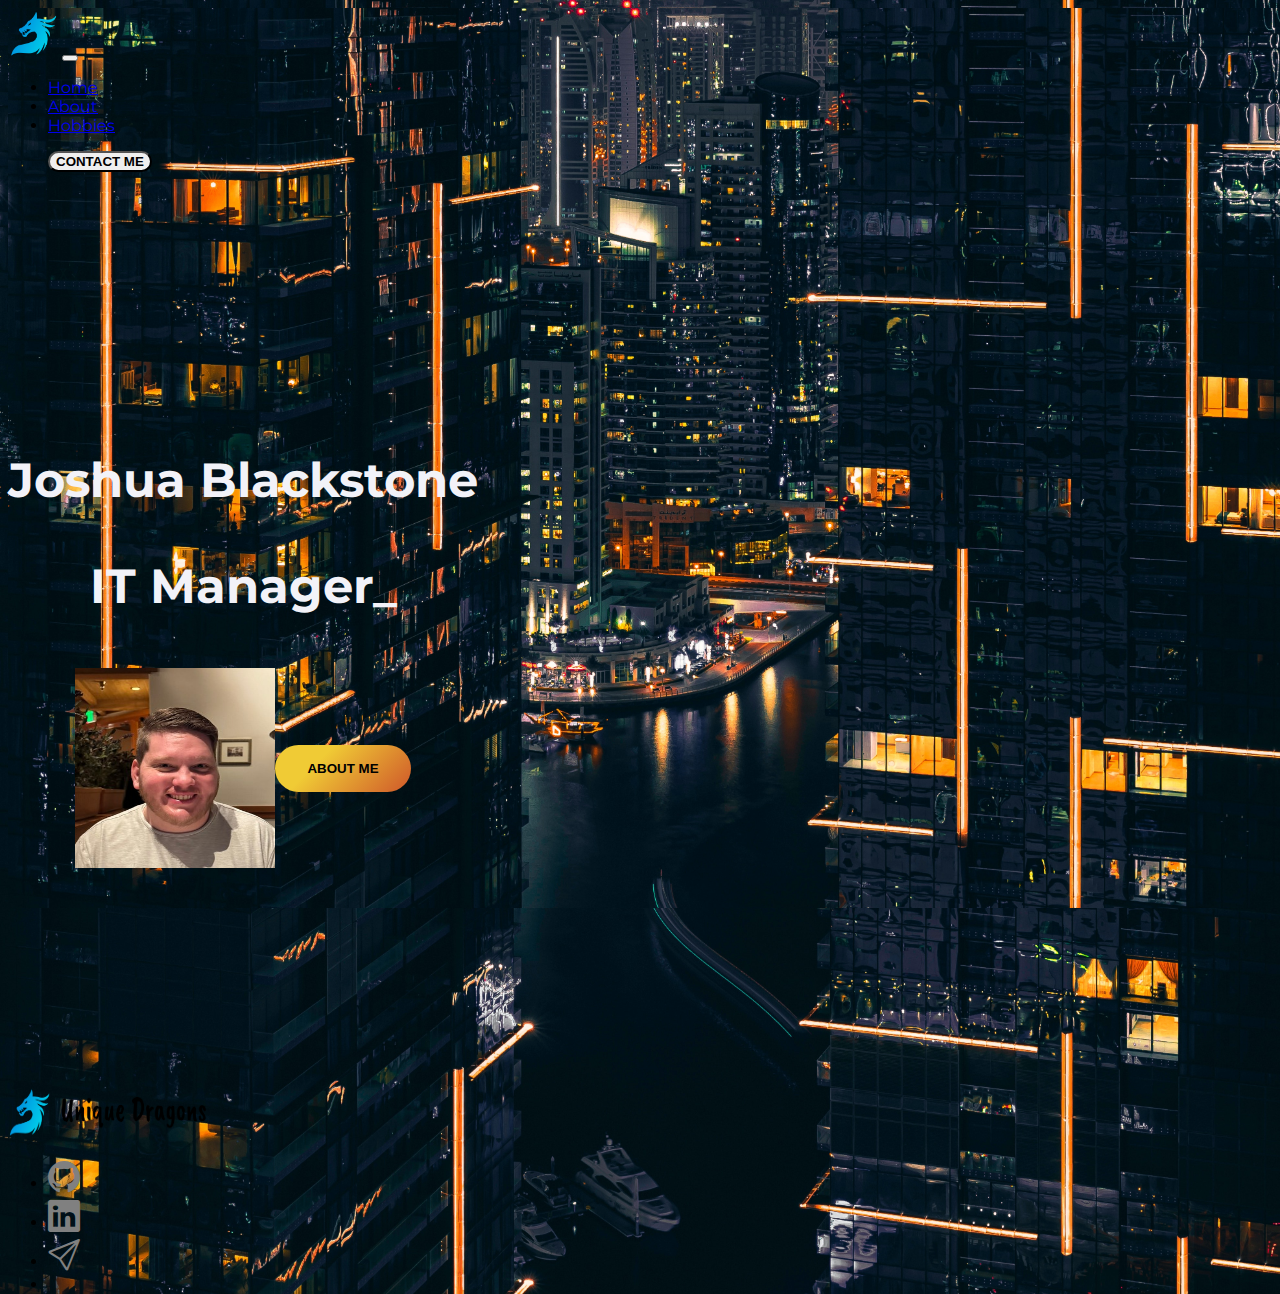
<file: index.html>
<!DOCTYPE html>
<html>

<head>
  <title>Joshua Blackstone</title>

  <!-- Required meta tags -->
  <meta charset="utf-8">
  <meta name="viewport" content="width=device-width, initial-scale=1">

  <!-- Google Fonts -->
  <link href="https://fonts.googleapis.com/css?family=Montserrat" rel="stylesheet">

  <!-- Bootstrap CSS from a CDN. This way you don't have to include the bootstrap file yourself -->
  <link href="https://cdn.jsdelivr.net/npm/bootstrap@5.1.3/dist/css/bootstrap.min.css" rel="stylesheet"
    integrity="sha384-1BmE4kWBq78iYhFldvKuhfTAU6auU8tT94WrHftjDbrCEXSU1oBoqyl2QvZ6jIW3" crossorigin="anonymous">
  <link rel="stylesheet" href="https://cdn.jsdelivr.net/npm/bootstrap-icons@1.7.2/font/bootstrap-icons.css">

  <!-- animate.style -->
  <link rel="stylesheet" href="https://cdnjs.cloudflare.com/ajax/libs/animate.css/4.1.1/animate.min.css" />

  <!-- Your own stylesheet -->
  <link rel="stylesheet" type="text/css" href="style.css">
  <link rel="shortcut icon" href="Images/favicon.ico" type="image/x-icon">
  <link rel="icon" href="Images/favicon.ico" type="image/x-icon">
</head>

<body>
  <!-- Nav Bar -->
  <nav class="navbar fixed-top navbar-expand-lg navbar-dark bg-dark">
    <div class="container-fluid">
      <a class="navbar-brand mb-0 fs-4 text-secondary" href="#"><img src="Images/Logo_Only.png" alt="" width="50"
          height="50" class="d-inline-block align-text-center"></a>
      <button class="navbar-toggler" type="button" data-bs-toggle="collapse" data-bs-target="#navbarSupportedContent"
        aria-controls="navbarSupportedContent" aria-expanded="false" aria-label="Toggle navigation">
        <span class="navbar-toggler-icon"></span>
      </button>
      <div class="collapse navbar-collapse justify-content-center" id="navbarSupportedContent">
        <ul class="navbar-nav mb-2 mb-lg-0 align-items-center">
          <li class="nav-item">
            <a class="nav-link text-light bg-primary rounded active" aria-current="page" href="index.html">Home</a>
          </li>
          <li class="nav-item">
            <a class="nav-link" href="About Me.html">About</a>
          </li>
          <!-- <li class="nav-item">
            <a class="nav-link" href="My Projects.html">My Projects</a>
          </li> -->
          <li class="nav-item">
            <a class="nav-link" href="My Business.html">Hobbies</a>
          </li>

        </ul>
        <ul class="navbar-nav ms-auto">
         <a href="mailto:Joshblackstone24@gmail.com"> <button class="btn btn-success" type="button">Contact Me</button></a>
        </ul>
      </div>
    </div>
  </nav>


  <section id="intro" class="jumbotron">
    <div class="container content_home">
      <h3 class="animate__animated animate__fadeIn animate__delay-1s intro-text">Joshua Blackstone</h3>
      <h3 class="animate__animated animate__fadeIn animate__delay-1s intro-text change-text ">IT Manager</h3>
      <div class="animate__animated animate__fadeIn animate__delay-2s row">
        <div class="col-md-3 col-sm-12">
          <div class="intro-wrapper__image">
            <img src="Images/Josh.jpg" class="rounded-circle float-left border border-warning border-2" width="200"
              height="200">
          </div>
        </div>
        <div class="col-md-4 col-sm-12">
          <div class="intro-wrapper__button">
            <a href="About Me.html"> <button type="button" class="btn btn-primary btn-xl">About Me</button></a>
          </div>
        </div>
      </div>
    </div>
  </section>



  <footer
    class="d-flex flex-wrap justify-content-center align-items-center py-1 border-top bg-dark mt-auto fixed-bottom">
    <div class="col-md-4 d-flex align-items-center">
      <a class="navbar-brand mb-0 fs-4 text-secondary" href="My Business.html"><img src="Images/cover_OneLine_nospace.png" alt=""
          width="200" height="50" class="d-inline-block align-text-center"></a>
    </div>

    <ul class="nav col-md-4 justify-content-end list-unstyled d-flex">
      <li class="ms-3"><a class="text-muted" href="https://github.com/The-Blackstone" target="_blank"><i class="bi bi-github"
            style="font-size: 2rem; color: grey;"></i></a></li>
      <li class="ms-3"><a class="text-muted" href="https://www.linkedin.com/in/joshblackstone/" target="_blank"><i class="bi bi-linkedin"
            style="font-size: 2rem; color: grey;"></i></a></li>
      <li class="ms-3"><a class="text-muted" href="mailto:Joshblackstone24@gmail.com"><i class="bi bi-send"
            style="font-size: 2rem; color: grey;"></i></a></li>
      <li class="ms-3"></li>
    </ul>
  </footer>

  <!-- BootStrap  JavaScript -->
  <script src="https://cdn.jsdelivr.net/npm/bootstrap@5.1.3/dist/js/bootstrap.bundle.min.js"
    integrity="sha384-ka7Sk0Gln4gmtz2MlQnikT1wXgYsOg+OMhuP+IlRH9sENBO0LRn5q+8nbTov4+1p"
    crossorigin="anonymous"></script>
  <script type="text/javascript" src="script.js"></script>
</body>

</html>
</file>
<file: style.css>
body,
html {
  width: 100%;
  height: 100%;
  font-family: 'Montserrat', sans-serif;
  background: url(Images/header.jpg)  center center fixed; 
  background-color: black;
  -webkit-background-size: cover;
  -moz-background-size: cover;
  -o-background-size: cover;
  background-size: cover;
  background-attachment: scroll;
}


.buffer {
  height: 5rem;
}

.btn-xl {
  padding: 1rem 2rem;
}
.btn {
  font-weight: 700;
  border-radius: 300px;
  text-transform: uppercase;
}

.btn-primary{ 
  background-image: linear-gradient(315deg, #c02425 0%, #f0cb35 75%);
  border: none;
  background-size: 140% auto;
  transition: all 0.3s ease;
}

.btn-primary:hover {
  background-position: right center;
}
  
.btn-primary:active {
  top: 2px;
}

hr {
  margin: 20px auto;
  color: linear-gradient(315deg, #c02425 0%, #f0cb35 25%);
  border: 3px solid #F05F44;
  max-width: 65px;
  opacity: 1;  
}

#intro {
  display: flex;
  align-items: center;
  height: 100vh;
 /* margin: 100px 20px 0px 20px; */
}

.noshow {
  color: Black;
}

.row{
  display: flex;
  flex-wrap: wrap;
  justify-content: center;
  /* margin-left: calc(var(--bs-gutter-x)*-.5);
  margin-right: calc(var(--bs-gutter-x)*-.5);
  margin-top: calc(var(--bs-gutter-y)*-1); */
}

.intro-text {
  text-align: center;
  font-size: 3rem;
  color: rgb(242, 242, 248);
  text-shadow: black;
}

#intro .intro-wrapper__image {
  align-items: center;
  display: flex;
  height: 100%;
  justify-content: center;
  padding-bottom: 10px;
}

#intro .intro-wrapper__button {
  align-items: center;
  display: flex;
  height: 100%;
  justify-content: center;
  padding-bottom: 10px;
}


@keyframes blinking {
  0%    { opacity: 0; }
  50%   { opacity: 0; }
  51%   { opacity: 1; }
  100%  { opacity: 1; }
}
.change-text:after {
  content: '_';
  animation: blinking 1.2s infinite;
  
}

@media (max-width: 576px) { 

  .content_home {
    margin-top: 5rem;
  }

  h3 {
    font-size: 2rem;
  }

}
</file>
